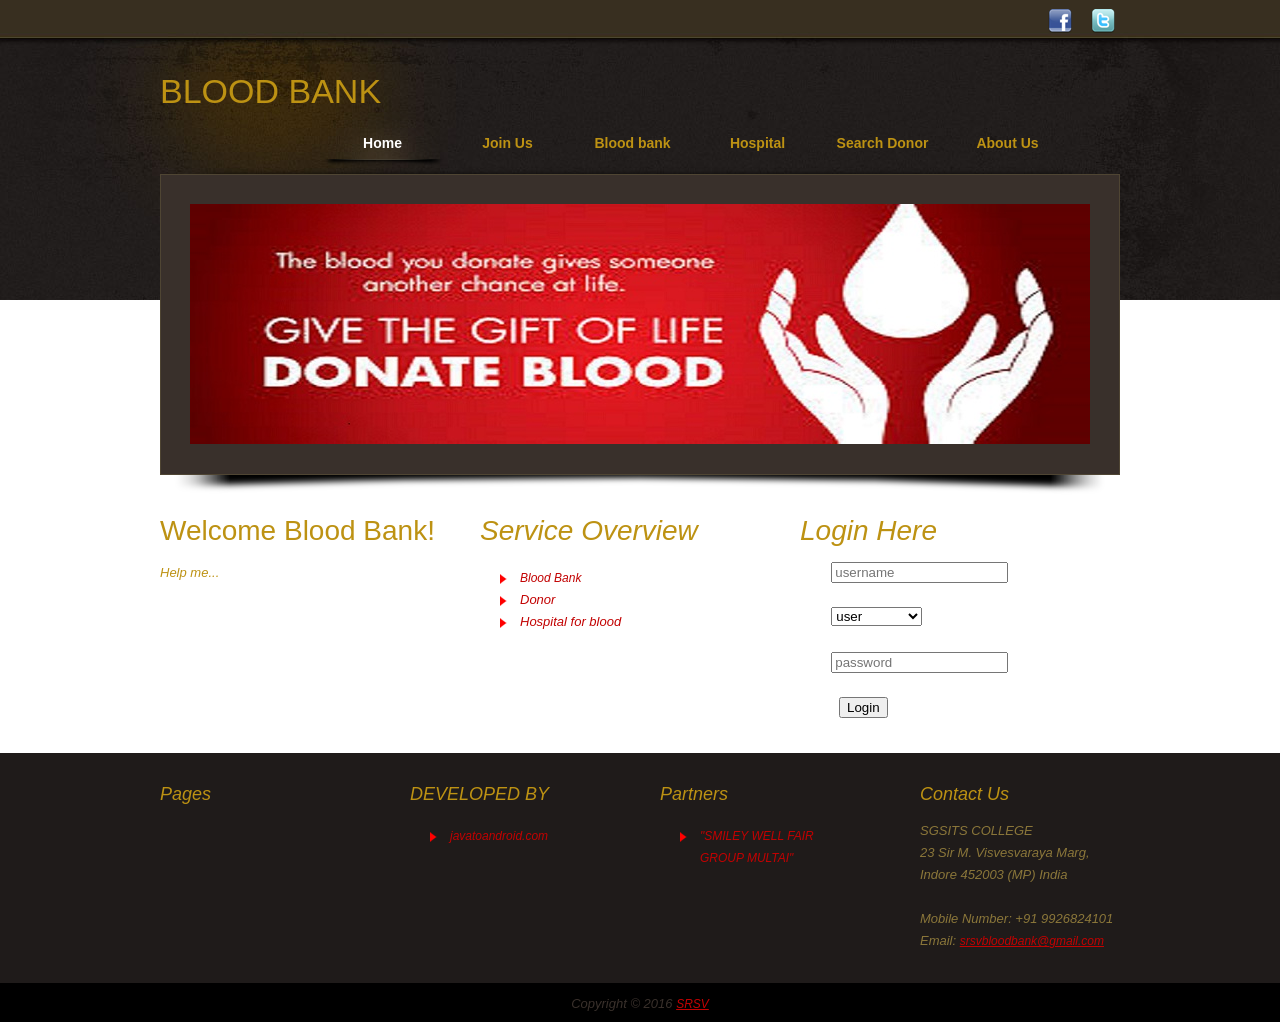
<file: bldbank/web/index.html>
﻿<!DOCTYPE html >
<html >
<head>
<meta http-equiv="Content-Type" content="text/html; charset=utf-8" />
<title>BLOOD BANK</title>
<meta name="keywords" content="" />
<meta name="description" content="" />
<link href="css/tooplate_style.css" rel="stylesheet" type="text/css" />
<link rel="stylesheet" href="css/nivo-slider.css" type="text/css" media="screen" />
<script src="js/jquery.min.js" type="text/javascript"></script>
<script src="js/jquery.nivo.slider.js" type="text/javascript"></script>





<script type="text/javascript">
$(window).load(function() {
	$('#slider').nivoSlider({
		effect:'random',
		slices:15,
		animSpeed:500,
		//pauseTime:000,
		startSlide:0, //Set starting Slide (0 index)
		directionNav:false,
		directionNavHide:false, //Only show on hover
		controlNav:false, //1,2,3...
		controlNavThumbs:false, //Use thumbnails for Control Nav
		pauseOnHover:true, //Stop animation while hovering
		manualAdvance:false, //Force manual transitions
		captionOpacity:0.8, //Universal caption opacity
		beforeChange: function(){},
		afterChange: function(){},
		slideshowEnd: function(){} //Triggers after all slides have been shown
	});
});
</script>



</head>
<body>
<div id="tooplate_body_wrapper">
<div id="tooplate_wrapper">
	<div id="tooplate_top_bar">
    	<a class="social_btn twitter">&nbsp;</a>
        <a class="social_btn facebook">&nbsp;</a>
    </div>	
    
    <div id="tooplate_header">
        <div id="site_title"><h1>BLOOD BANK</h1></div>
        
	    <div id="tooplate_menu">
            <ul>
               <li><a href="index.html" class="current">Home</a></li>
               <li><a href=rselectp.html>Join Us</a></li>
       
                <li><a href="bloodbank.html">Blood bank</a></li>
                
                <li><a href="viewhospital.jsp">Hospital</a></li>
                
                <li><a href="hospital.html">Search Donor</a></li>
                
                <li><a href="aboutus.jsp">About Us</a></li>
                
            </ul>    	
        </div> <!-- end of tooplate_menu -->
    </div> <!-- end of forever header -->
    
    <div id="tooplate_middle">
    	<div id="slider">
            <a href="#"><img src="images/slideshow/bd1.jpg" alt="image1" /></a>
            <a href="#"><img src="images/slideshow/bd2.jpg" alt="image2" /></a>
            <a href="#"><img src="images/slideshow/bd3.jpg" alt="image3" /></a>
            <a href="#"><img src="images/slideshow/bd4.jpg" alt="image4" /></a>
            <a href="#"><img src="images/slideshow/bd5.jpg" alt="image5" /></a>
        </div>	
	</div> <!-- end of middle -->
    
    <div id="tooplate_main">
    
    	<div class="col_allw300">
        	<h2>Welcome Blood Bank!</h2>
            <p><em>Help me...
            <div class="cleaner"></div>
        </div>
        
        <div class="col_allw300">
        	<h2>Service Overview</h2>
            <ul class="tooplate_list">
	            <li><a href="#">Blood Bank</a></li>
                <li><a href="#"></a>Donor</li>
                <li><a href="#"></a>Hospital for blood</li>
                <li><a href="#"></a></li>
                <li><a href="#"></a></li>
                <li><a href="#"></a></li>

            </ul>
</div>
         
	


  <div class="col_allw300 col_last">
        <h2>Login Here</h2>




<FORM action="login" method="get">
    
  
    
    

  <pre>
    <input type="text" name="uname" placeholder="username"/>

    <select name="bhu">
    
    <option value="user">user</option>
    <option value="h">Hospital</option>
    <option value="b">Blood Bank</option>
    
    </select>

    <input type="password"  name="pass" placeholder="password"/>

     <input type="submit"  value="Login"/>
</pre>	     	 
</FORM>







      
    


</div>  
	<div class="cleaner"></div>
</div> <!-- end of forever wrapper -->
</div> <!-- end of forever body wrapper -->






<div id="tooplate_footer_wrapper">
	<div id="tooplate_footer">
    	<div class="col_w200 float_l">
        	<h4>Pages</h4>
            <ul class="tooplate_list">
                <li><a href="#"></a></li>
                <li><a href="#"></a></li>
                <li><a href="#"></a></li>
                <li><a href="#"></a></li>
                <li><a href="#"></a></li>
                <li><a href="#"></a></li>
            </ul>
        </div>
        <div class="col_w200 float_l">
        	<h4>DEVELOPED BY</h4>
            <ul class="tooplate_list"> 
				
                <li><a href="www.javatonadoird.com"> javatoandroid.com </a></li>
              
                
            </ul>
        </div>
		<div class="col_w200 float_l">
        	<h4>Partners</h4>
            <ul class="tooplate_list">
	            <li><a href="https://www.facebook.com/SmileyWellFairGroupMultai/?ref=br_rs">"SMILEY WELL FAIR GROUP MULTAI"</a></li>
                <li><a href="#"></a></li>
                <li><a href="#"></a></li>
                <li><a href="#"></a></li>
                <li><a href="#"></a></li>                
                <li><a href="#"></a></li>
            </ul>
        </div>
        <div class="col_w200 float_r col_last">
        	<h4>Contact Us</h4>
            SGSITS COLLEGE <br />
            23 Sir M. Visvesvaraya Marg, <br />
             Indore 452003 (MP) India<br /><br />
            Mobile Number: +91 9926824101  <br />
            Email: <a href="https://accounts.google.com/ServiceLogin?sacu=1&continue=https%3A%2F%2Fwww.google.co.in%2Fwebhp%3Fsourceid%3Dchrome-instant%26ion%3D1%26espv%3D2%26es_th%3D1%26ie%3DUTF-8&hl=en#identifier">srsvbloodbank@gmail.com</a>
        </div>
        
        <div class="cleaner"></div>
    </div>
</div>
<div id="tooplate_copyright_wrapper">
	<div id="tooplate_copyright">
	
    	Copyright © 2016 <a href="#">SRSV</a>
		
    </div>
</div>
</body>
</html>
</file>
<file: bldbank/web/css/tooplate_style.css>
body {
	margin: 0px;
	padding: 0px;
	color: #201c1b;
	font-family: Tahoma, Geneva, sans-serif;
	font-size: 13px;
	line-height: 1.7em; 
	background-color: #fff;
	background-image: url(../images/tooplate_body.jpg);
	background-repeat: repeat-x;
	background-position: top;
}

a, a:link, a:visited { 
	color: #c20202; 
	font-weight: normal; 
	text-decoration: underline; 
	font-size: 12px; 
}

a:hover { 
	text-decoration: none; 
}

a.more { 
	display: inline-block; 
	float: right; 
	padding: 5px 24px 5px 0; 
	text-decoration: none; 
	font-weight: bold; 
	background: url(../images/tooplate_more.png) no-repeat center right; 
}

a.more:hover { 
	text-shadow: 1px 1px 1px #555; 
}

p { 
	margin: 0 0 10px 0; 
	padding: 0; 
}

img { 
	border: none; 
}

blockquote { 
	font-style: italic; 
	margin: 0 0 0 10px;
}

cite { 
	font-weight: bold; 
	color:#bd9213; 
}

cite span { 
	color: #e3dfae; 
}

em { 
	color: #bd9213; 
}

h1, h2, h3, h4, h5, h6 { color: #bd9213; font-weight: normal; }
h1 { font-size: 34px; margin: 0 0 20px; padding: 5px 0 }
h2 { font-size: 28px; margin: 0 0 15px; padding: 5px 0; }
h3 { font-size: 24px; margin: 0 0 15px; padding: 0; }
h4 { font-size: 18px; margin: 0 0 15px; padding: 0; }
h5 { font-size: 16px; margin: 0 0 10px; padding: 0;  }
h6 { font-size: 14px; margin: 0 0 5px; padding: 0; }

.cleaner { clear: both }
.h10 { height: 10px }
.h20 { height: 20px }
.h30 { height: 30px }
.h40 { height: 40px }
.h50 { height: 50px }
.h60 { height: 60px }

.float_l { float: left }
.float_r { float: right }

.image_wrapper { 
	display: inline-block; 
	border: 1px solid #ccc; 
	padding: 3px; 
	background: none; 
	margin-bottom: 5px; 
}

.image_fl { 
	float: left; 
	margin: 3px 15px 0 0; 
}

.image_fr { 
	float: right; 
	margin: 3px 0 0 15px; 
}

.tooplate_list { 
	margin: 20px 0 20px 20px; 
	padding: 0; list-style: none; 
}

.tooplate_list li { 
	color:#c20202; 
	margin: 0; 
	padding: 0 0 0 20px; 
	background: url(../images/tooplate_list.png) no-repeat scroll 0 7px;  
}

.tooplate_list li a { 
	color: #c20202; 
	font-weight: normal; 
	font-size: 12px; 
	text-decoration: none; 
}

.tooplate_list li a:hover { 
	color: #c20202; 
}

#tooplate_body_wrapper {
	width: 100%;
	background: url(../images/tooplate_header.jpg) top center no-repeat;
}

#tooplate_wrapper {
	width: 960px;
	padding: 0 10px;
	margin: 0 auto;
	background: url(../images/tooplate_header.jpg) top center no-repeat;
}

#tooplate_top_bar {
	width: 960px;
	height: 40px;
	padding: 5px 0;
}

a.social_btn { 
	display: block; 
	float: right; 
	padding: 5px 30px 5px 0; 
	color: #000; 
	margin-left: 5px; 
	margin-right: 5px;
	cursor: pointer; 
	font-size: 12px; 
	font-weight: 700; 
	text-shadow: 1px 1px 1px #493f2e; 
	text-decoration: none;
}

a.twitter { background: url(../images/tooplate_twitter.png) center right no-repeat }

a.facebook { background: url(../images/facebook.png) center right no-repeat }
a.social_btn:hover { color: #bd9213 }

#tooplate_header {
	width: 960px;
	height: 80px;
	padding: 10px 0;
}

#site_title { 
	float: left; 
}

#site_title h1 { 
	margin: 0; 
	padding: 20px 0 0; 
}

#site_title h1 a { 
	display: block; 
	width: 190px; 
	height: 40px; 
	color: #fff; 
	text-indent: -10000px; 
	
}

/* menu */

#tooplate_menu {
	float: right;
	width: 800px;
	height: 65px;
	margin: 0 auto;
}

#tooplate_menu ul {
	margin: 0;
	padding: 0;
	list-style: none;
}

#tooplate_menu ul li {
	padding: 0;
	margin: 0;
	display: inline;
}

#tooplate_menu ul li a {
	float: left;
	display: block;
	width: 125px;
	height: 35px;
	padding: 30px 0 0 0;
	font-size: 14px;
	color: #bd9213;	
	text-align: center;
	text-decoration: none;
	font-weight: 700;
	outline: none;
	border: none;
}

#tooplate_menu ul li a:hover, #tooplate_menu ul .current {
	color: #fff;
	background: url(../images/tooplate_menu_hover.png) bottom center no-repeat;
}

/* end of menu */

/* end of menu */

#tooplate_middle { 
	clear: both;
	width: 900px;
	height: 240px;
	padding: 37px 30px 51px 30px; 
	overflow: hidden;
	background: url(../images/tooplate_middle.png) no-repeat;
}

#tooplate_middle_subpage { 
	clear: both;
	width: 960px;
	height: 120px;
	padding: 15px 0;
	margin-bottom: 20px;
	background: url(../images/tooplate_divider.jpg) top repeat-x;
}

#tooplate_middle_subpage h2 {
	color: #bd9213;
}

#tooplate_middle_subpage p {
	font-size: 18px;
	color: #7f6d4e;
}

#tooplate_main {
	clear: both;
	width: 960px;
	padding: 20px 0;
}

.col_w960 { width: 960px; margin-bottom: 40px }
.col_w600 { width: 600px }
.col_w450 { width: 450px }
.col_w300 { width: 300px }
.col_w200 { width: 200px; margin-right: 50px; }
.col_allw300 { width: 300px; float: left; margin-right: 20px }
.col_last { margin: 0 }

.fp_lp_box {
	display: block;
	clear: both;
	position: relative;
	width: 290px;
	height: 140px;
	padding: 4px;
	border: 1px solid #ccc;
	margin-bottom: 10px;
}

.fp_lp_box  span {
	position: absolute;
	right: 0;
	bottom: 10px;
	width: 100px;
	height: 24px;
	text-align: center;
	background: url(../images/tooplate_lp_btn.png);
}

.fp_lp_box  span a {
	color: #fff;
}

.post_box { 
	clear: both; 
	margin-bottom: 30px; 
}

.post_box h2 { 
	font-size: 20px; 
	margin-bottom: 10px; 
}

.post_box p.post_meta { 
	margin-bottom: 0; 
}

.post_box p span.cat a { 
	color: #cb5c02; 
	font-weight: 400; 
}

.post_box img { 
	float: right; 
	width: 160px; 
	height: 160px; 
	padding: 4px; 
	border: 1px solid #ccc; 
	margin-left: 30px; 
}

.post_box a.more { 
	float: right; 
}

#map img { 
	width: 300px; 
	height: 190px; 
	border: 1px solid #999; 
	padding: 5px; 
}

#contact_form {
	width: 400px; 
	padding: 0px;
}

#contact_form form {
	margin: 0px;
	padding: 0px;
}

#contact_form form .input_field {
	width: 300px;
	padding: 5px;
	background: #fff;
	border: 1px solid #ccc;
	color: #333; 
	font-family: Tahoma, Geneva, sans-serif;
	font-size: 12px;
	margin-top: 5px;
}

#contact_form form label {
	display: block;
	width: 100px;
	margin-right: 10px;
	font-size: 14px;	
	color: #333;
}

#contact_form form textarea {
	width: 388px;
	height: 200px;
	background: #fff;
	border: 1px solid #ccc;
	padding: 5px; 
	color: #333; 
	font-family: Tahoma, Geneva, sans-serif;
	font-size: 12px;
	margin-top: 5px;
}

#contact_form form .submit_btn {
	margin: 10px 0px;
	padding: 5px 14px;
	background: #fff;
	color: #333;
	border: 1px solid #ccc;
	font-size: 13px;
}

#gallery { 
	margin: 0; 
	padding: 0; 
}

#gallery ul { 
	margin: 0; 
	padding: 0; 
	list-style: none; 
}

#gallery ul li { 
	position: relative; 
	display: block; 
	float: left; 
	width: 280px; 
	margin: 0 30px 30px 0; 
	padding: 8px; 
	border: 1px solid #ccc; 
}

#gallery ul .lmb { 
	margin: 0 0 30px 0; 
}

#gallery ul li a img { 
	border: 1px solid #ccc; 
	margin-bottom: 5px; 
}

#gallery ul li  span {
	position: absolute;
	right: 0;
	bottom: 10px;
	width: 100px;
	height: 24px;
	text-align: center;
	background: url(../images/tooplate_lp_btn.png);
}

#gallery ul li span a {
	color: #fff;
}

#tooplate_footer_wrapper {
	width: 100%;
	background: #1f1b1a;
}

#tooplate_footer {
	width: 960px;
	padding: 30px 10px;
	color: #8b773a;
	margin: 0 auto;
}

#tooplate_copyright_wrapper {
	width: 100%;
	background: #000000;
}

#tooplate_copyright {
	width: 960px;
	padding: 10px;
	color: #39302b;
	margin: 0 auto;
	text-align: center;
}
</file>
<file: bldbank/web/css/nivo-slider.css>
.nivoSlider {
	position:relative;
}
.nivoSlider img {
	position:absolute;
	top:0px;
	left:0px;
	width: 960px;
	height: 280px
}
/* If an image is wrapped in a link */
.nivoSlider a.nivo-imageLink {
	position:absolute;
	top:0px;
	left:0px;
	width:100%;
	height:100%;
	border:0;
	padding:0;
	margin:0;
	z-index:60;
	display:none;
}
/* The slices in the Slider */
.nivo-slice {
	display:block;
	position:absolute;
	z-index:50;
	height:100%;
}
/* Caption styles */
.nivo-caption {
	position:absolute;
	left:0px;
	bottom:0px;
	background:#000;
	color:#fff;
	opacity:0.8; /* Overridden by captionOpacity setting */
	width:100%;
	z-index:89;
}
.nivo-caption p {
	padding:5px;
	margin:0;
}
/* Direction nav styles (e.g. Next & Prev) */
.nivo-directionNav a {
	position:absolute;
	top:45%;
	z-index:99;
	cursor:pointer;
}
.nivo-prevNav {
	left:0px;
}
.nivo-nextNav {
	right:0px;
}
/* Control nav styles (e.g. 1,2,3...) */
.nivo-controlNav a {
	position:relative;
	z-index:99;
	cursor:pointer;
}
.nivo-controlNav a.active {
	font-weight:bold;
}
</file>
